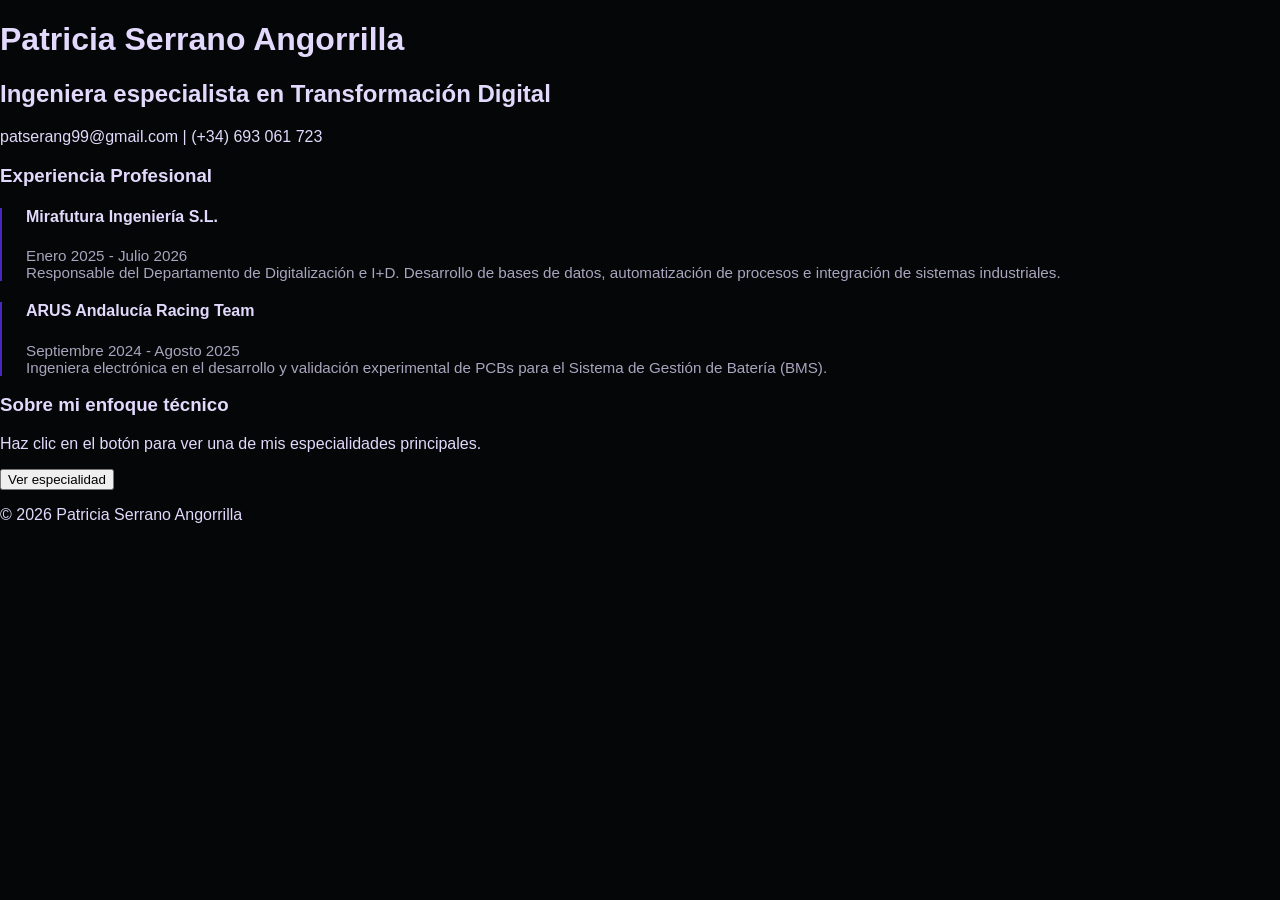
<file: manual.html>
<!-- 
  =================================================================
  CURSO EXPRESS DE HTML: LA ANATOMÍA DE UNA PÁGINA WEB
  =================================================================
  ¿Qué es HTML? (HyperText Markup Language)
  No es un lenguaje de programación, es un lenguaje de "marcas" o 
  etiquetas. Sirve para estructurar el contenido de la web (decirle 
  al navegador: "esto es un título", "esto es un párrafo", "esto es un botón").
  Las etiquetas se abren con <nombre> y se cierran con </nombre>.
-->

<!-- 1. EL DECLARAFOR DE TIPO DE DOCUMENTO -->
<!-- 
  <!DOCTYPE html> no es una etiqueta HTML en sí, sino una instrucción 
  para que el navegador sepa que estamos usando la versión moderna (HTML5).
  Siempre debe ir en la primera línea absoluta del archivo.
-->
<!DOCTYPE html>

<!-- 2. LA ETIQUETA RAIZ (<html lang="es">) -->
<!-- 
  Envuelve absolutamente todo el contenido de la página web. 
  El atributo 'lang="es"' le indica a los navegadores y lectores de pantalla 
  que el idioma principal de la web es el español (vital para accesibilidad y SEO).
-->
<html lang="es">
<head>
    <!-- 
      =============================================================
      LA SECCIÓN <head> (EL "CEREBRO" OCULTO)
      =============================================================
      Aquí van los metadatos, configuraciones y enlaces a archivos externos.
      Nada de lo que pongas aquí se ve directamente en la pantalla de la web.
    -->

    <!-- Codificación de caracteres: Permite que se lean tildes, la letra 'ñ' y símbolos especiales sin errores -->
    <meta charset="UTF-8">

    <!-- Responsividad: Obligatorio hoy en día. Le dice a los móviles que ajusten la escala de la web a su tamaño de pantalla -->
    <meta name="viewport" content="width=device-width, initial-scale=1.0">

    <!-- El título de la pestaña del navegador -->
    <title>Portfolio - Patricia Serrano</title>

    <!-- Enlace con CSS: Conecta este HTML con tu archivo de estilos externo para darle diseño y colores -->
    <link rel="stylesheet" href="css/styles.css">
</head>
<body>
    <!-- 
      =============================================================
      LA SECCIÓN <body> (EL "CUERPO" VISIBLE)
      =============================================================
      Aquí reside todo el contenido gráfico que el usuario ve e interactúa 
      en su pantalla (textos, imágenes, botones, formularios...).
    -->

    <!-- 3. ETIQUETAS SEMÁNTICAS: <header> -->
    <!-- 
      Se usa para la cabecera principal de la página (o de una sección importante).
      Ayuda a que Google y los buscadores entiendan la jerarquía de tu web.
    -->
    <header class="hero">
        <!-- 
          Etiquetas de encabezado (Heading tags): Van desde <h1> (el título más importante 
          y grande de la página, idealmente solo uno por web) hasta <h6> (el menor).
        -->
        <h1>Patricia Serrano Angorrilla</h1>
        
        <!-- <h2> es un subtítulo, ideal para tu rol profesional principal -->
        <h2>Ingeniera especialista en Transformación Digital</h2>
        
        <!-- <p> se usa para bloques de texto o párrafos normales -->
        <p>patserang99@gmail.com | (+34) 693 061 723</p>
    </header>

    <!-- 4. ETIQUETAS SEMÁNTICAS: <main> -->
    <!-- 
      Representa el contenido central y principal del cuerpo de la página. 
      Evita duplicar contenido genérico y centra el foco del documento.
    -->
    <main class="container">
        
        <section class="card">
            
        </section>
        
        
        <!-- Contenedor genérico de sección: <section> -->
        <section class="card">
            <!-- <h3> Título de sección interna -->
            <h3>Experiencia Profesional</h3>
            
            <div class="job-item">
                <h4>Mirafutura Ingeniería S.L.</h4>
                <p class="date">Enero 2025 - Julio 2026</p>
                <!-- Uso de etiquetas de texto plano para describir cargos y funciones[cite: 3, 4] -->
                <p>Responsable del Departamento de Digitalización e I+D. Desarrollo de bases de datos, automatización de procesos e integración de sistemas industriales.</p>
            </div>
            
            <div class="job-item">
                <h4>ARUS Andalucía Racing Team</h4>
                <p class="date">Septiembre 2024 - Agosto 2025</p>
                <p>Ingeniera electrónica en el desarrollo y validación experimental de PCBs para el Sistema de Gestión de Batería (BMS).</p>
            </div>
        </section>

        <!-- Sección Interactiva para probar JavaScript -->
        <section class="card interactive-card">
            <h3>Sobre mi enfoque técnico</h3>
            
            <!-- 
              Atributo 'id': Es un identificador ÚNICO en toda la página. 
              Nos sirve como una "etiqueta con nombre" para que CSS o JavaScript 
              puedan encontrar este elemento exacto fácilmente.
            -->
            <p id="info-text">Haz clic en el botón para ver una de mis especialidades principales.</p>
            
            <!-- 
              <button>: Elemento interactivo nativo para que el usuario haga clic.
              Lleva también un 'id' para que el archivo JS lo escuche.
            -->
            <button id="action-btn">Ver especialidad</button>
        </section>

    </main>

    <!-- 5. ETIQUETAS SEMÁNTICAS: <footer> -->
    <!-- Representa el pie de página, habitualmente con copyright, avisos legales o enlaces de contacto secundarios -->
    <footer>
        <p>&copy; 2026 Patricia Serrano Angorrilla</p>
    </footer>

    <!-- 6. CONEXIÓN CON JAVASCRIPT: <script> -->
    <!-- 
      La etiqueta <script> carga código de comportamiento dinámico. 
      Siempre se suele colocar al final del todo (antes de cerrar el </body>) 
      para asegurarnos de que el navegador lee primero todo el HTML visual 
      antes de ejecutar scripts que lo puedan modificar.
    -->
    <script src="js/main.js"></script>
</body>
</html>
</file>
<file: css/styles.css>
:root {
    --bg-black: #040607;
    --text-lavender: #E3D9FC;
    --neon-purple: #BF40FA;
    --electric-indigo: #4928C2;
    --surface-glass: rgba(91, 42, 98, 0.12);
    --surface-hover: rgba(91, 42, 98, 0.22);
    --border-color: rgba(73, 40, 194, 0.35);
}

* {
    box-sizing: border-box;
}

body, html {
    margin: 0;
    padding: 0;
    font-family: -apple-system, BlinkMacSystemFont, "Segoe UI", Roboto, Helvetica, Arial, sans-serif;
    background-color: var(--bg-black);
    color: var(--text-lavender);
    scroll-behavior: smooth;
    -webkit-font-smoothing: antialiased;
}

#tech-canvas {
    position: fixed;
    top: 0;
    left: 0;
    width: 100%;
    height: 100%;
    z-index: -1;
    pointer-events: none;
}

/* Barra de navegación superior retráctil */
.top-navbar {
    position: fixed;
    top: 0;
    left: 0;
    width: 100%;
    height: 70px;
    background: rgba(4, 6, 7, 0.85);
    backdrop-filter: blur(20px);
    -webkit-backdrop-filter: blur(20px);
    border-bottom: 1px solid var(--border-color);
    z-index: 1000;
    display: flex;
    align-items: center;
    transition: transform 0.4s cubic-bezier(0.16, 1, 0.3, 1), opacity 0.4s ease;
}

.top-navbar.hidden {
    transform: translateY(-100%);
    opacity: 0;
    pointer-events: none;
}

.nav-content {
    max-width: 1200px;
    width: 100%;
    margin: 0 auto;
    padding: 0 2rem;
    display: flex;
    justify-content: space-between;
    align-items: center;
}

.nav-name {
    font-weight: 600;
    font-size: 1.1rem;
    letter-spacing: -0.01em;
}

/* Grupo de botones en la barra de navegación */
.nav-buttons {
    display: flex;
    align-items: center;
    gap: 0.75rem;
}

/* Secciones a pantalla completa */
.full-section {
    min-height: 100vh;
    width: 100%;
    display: flex;
    flex-direction: column;
    justify-content: center;
    padding: 6rem 2rem 4rem 2rem;
    max-width: 1200px;
    margin: 0 auto;
    position: relative;
}

/* Hero Section */
.hero-section {
    opacity: 1;
    transition: opacity 0.3s ease-out, transform 0.3s ease-out;
}

.hero-container {
    display: flex;
    align-items: center;
    justify-content: space-between;
    gap: 3rem;
}

.hero-text-content {
    flex: 1;
    text-align: left;
}

.eyebrow {
    font-size: 0.85rem;
    font-weight: 600;
    text-transform: uppercase;
    letter-spacing: 0.15em;
    color: var(--neon-purple);
    display: block;
    margin-bottom: 1rem;
}

.hero-section h1 {
    font-size: clamp(3rem, 6vw, 5rem);
    font-weight: 700;
    letter-spacing: -0.03em;
    margin: 0 0 1rem 0;
}

.hero-subtitle {
    font-size: clamp(1.1rem, 2vw, 1.4rem);
    opacity: 0.8;
    max-width: 650px;
    margin: 0 0 2rem 0;
    line-height: 1.5;
}

.hero-meta {
    font-size: 0.95rem;
    opacity: 0.6;
    display: flex;
    gap: 0.75rem;
    text-align: left;
    justify-content: flex-start;
}

.separator {
    color: var(--neon-purple);
}

.hero-image-container {
    flex-shrink: 0;
}

.profile-photo {
    width: 240px;
    height: 240px;
    border-radius: 50%;
    object-fit: cover;
    border: 2px solid var(--neon-purple);
    box-shadow: 0 0 30px rgba(191, 64, 250, 0.4);
    transition: transform 0.3s ease, box-shadow 0.3s ease;
}

.profile-photo:hover {
    transform: scale(1.03);
    box-shadow: 0 0 45px rgba(191, 64, 250, 0.7);
}

.hero-bottom-cta {
    position: absolute;
    bottom: 4.5rem;
    left: 50%;
    transform: translateX(-50%);
    z-index: 10;
}

/* Grupo de botones de llamada a la acción */
.hero-cta-group {
    display: flex;
    justify-content: center;
    align-items: center;
    gap: 1rem;
    margin-bottom: 1.5rem;
}

/* Estilos de botones generales */
.btn {
    padding: 0.6rem 1.4rem;
    border-radius: 20px;
    font-weight: 600;
    font-size: 0.9rem;
    text-decoration: none;
    transition: all 0.25s cubic-bezier(0.16, 1, 0.3, 1);
    cursor: pointer;
    display: inline-flex;
    align-items: center;
    justify-content: center;
}

.btn-primary {
    background-color: var(--text-lavender);
    color: var(--bg-black);
    border: 1px solid var(--text-lavender);
}

.btn-primary:hover {
    background-color: var(--neon-purple);
    color: var(--text-lavender);
    border-color: var(--neon-purple);
    transform: translateY(-3px);
    box-shadow: 0 0 20px rgba(191, 64, 250, 0.5);
}

.btn-secondary {
    background-color: transparent;
    color: var(--text-lavender);
    border: 1px solid var(--border-color);
}

.btn-secondary:hover {
    background-color: rgba(191, 64, 250, 0.1);
    border-color: var(--neon-purple);
    transform: translateY(-3px);
    box-shadow: 0 0 15px rgba(191, 64, 250, 0.3);
}

.scroll-hint {
    position: absolute;
    bottom: 2rem;
    left: 50%;
    transform: translateX(-50%);
    font-size: 0.75rem;
    text-transform: uppercase;
    letter-spacing: 0.2em;
    opacity: 0.4;
    animation: bounce 2s infinite;
}

@keyframes bounce {
    0%, 20%, 50%, 80%, 100% { transform: translateY(0) translateX(-50%); }
    40% { transform: translateY(-6px) translateX(-50%); }
    60% { transform: translateY(-3px) translateX(-50%); }
}

/* Secciones de Contenido */
.content-section {
    opacity: 0.2;
    transform: translateY(30px);
    transition: opacity 0.8s cubic-bezier(0.16, 1, 0.3, 1), transform 0.8s cubic-bezier(0.16, 1, 0.3, 1);
}

.content-section.active {
    opacity: 1;
    transform: translateY(0);
}

.section-inner {
    background: var(--surface-glass);
    backdrop-filter: blur(20px);
    -webkit-backdrop-filter: blur(20px);
    border: 1px solid var(--border-color);
    border-radius: 28px;
    padding: 4rem;
}

.tag {
    font-size: 0.75rem;
    text-transform: uppercase;
    letter-spacing: 0.15em;
    color: var(--neon-purple);
    font-family: monospace;
    display: block;
    margin-bottom: 1rem;
}

.section-title {
    font-size: clamp(2.2rem, 4vw, 3.5rem);
    font-weight: 700;
    margin: 0 0 1.5rem 0;
    letter-spacing: -0.02em;
}

.section-description {
    font-size: 1.2rem;
    opacity: 0.85;
    line-height: 1.6;
    width: 100%;
    margin: 0;
}

.text-center { text-align: center; }

/* Trayectoria de experiencia */
.path-container {
    position: relative;
    width: 100%;
    max-width: 900px;
    aspect-ratio: 1000 / 400;
    margin: 3rem auto 0 auto;
}

.curved-path {
    position: absolute;
    top: 0;
    left: 0;
    width: 100%;
    height: 100%;
    pointer-events: none;
}

.path-node-html {
    position: absolute;
    transform: translate(-50%, -50%);
    width: 56px;
    height: 56px;
    background: var(--surface-glass, #121218);
    border: 2px solid var(--neon-purple);
    border-radius: 50%;
    display: flex;
    align-items: center;
    justify-content: center;
    cursor: pointer;
    transition: transform 0.3s cubic-bezier(0.34, 1.56, 0.64, 1), box-shadow 0.3s ease, background 0.3s ease;
    z-index: 2;
    box-shadow: 0 0 12px rgba(191, 64, 250, 0.3);
}

.path-node-html img {
    width: 70%;
    height: 70%;
    object-fit: contain;
    border-radius: 50%;
}

.path-node-html:hover {
    transform: translate(-50%, -50%) scale(1.25);
    box-shadow: 0 0 25px var(--neon-purple);
    background: var(--surface-hover);
}

/* Modales */
.modal-backdrop {
    position: fixed;
    top: 0;
    left: 0;
    width: 100vw;
    height: 100vh;
    background: rgba(4, 6, 7, 0.8);
    backdrop-filter: blur(10px);
    -webkit-backdrop-filter: blur(10px);
    display: flex;
    align-items: center;
    justify-content: center;
    z-index: 2000;
    opacity: 0;
    transition: opacity 0.3s ease;
}

.modal-backdrop.active {
    opacity: 1;
}

.modal-content {
    background: var(--surface-glass);
    border: 1px solid var(--border-color);
    border-radius: 20px;
    padding: 2.5rem;
    max-width: 600px;
    width: 90%;
    max-height: 90vh;
    overflow-y: auto;
    position: relative;
    box-shadow: 0 0 40px rgba(191, 64, 250, 0.25);
    transform: scale(0.95);
    transition: transform 0.3s cubic-bezier(0.16, 1, 0.3, 1);
}

.modal-backdrop.active .modal-content {
    transform: scale(1);
}

.modal-close {
    position: absolute;
    top: 1.2rem;
    right: 1.5rem;
    background: transparent;
    border: none;
    color: var(--text-lavender);
    font-size: 1.8rem;
    cursor: pointer;
    opacity: 0.7;
    transition: opacity 0.2s ease, transform 0.2s ease;
}

.modal-close:hover {
    opacity: 1;
    transform: scale(1.1);
}

#modal-title {
    font-size: 1.4rem;
    margin: 0 0 0.5rem 0;
    color: var(--text-lavender);
}

#modal-date {
    display: block;
    margin-bottom: 1rem;
    color: var(--neon-purple);
    font-family: monospace;
}

#modal-description {
    font-size: 1rem;
    line-height: 1.6;
    opacity: 0.85;
    margin: 0;
    white-space: pre-line;
}

/* Burbujas Flotantes Animadas */
.bubbles-container {
    position: relative;
    width: 100%;
    min-height: 380px;
    margin-top: 2rem;
    display: flex;
    flex-wrap: wrap;
    align-items: center;
    justify-content: center;
    gap: 2.5rem;
    padding: 1rem;
}

.project-bubble {
    position: relative;
    width: 140px;
    height: 140px;
    background: var(--surface-glass);
    border: 2px solid var(--neon-purple);
    border-radius: 50%;
    display: flex;
    align-items: center;
    justify-content: center;
    text-align: center;
    padding: 1.2rem;
    font-size: 0.85rem;
    font-weight: 600;
    color: var(--text-lavender);
    cursor: pointer;
    backdrop-filter: blur(10px);
    -webkit-backdrop-filter: blur(10px);
    box-shadow: 0 0 20px rgba(191, 64, 250, 0.2);
    animation: flotar 4s ease-in-out infinite;
    transition: transform 0.3s cubic-bezier(0.34, 1.56, 0.64, 1), background 0.3s ease, box-shadow 0.3s ease;
    user-select: none;
    flex-shrink: 0;
}

.project-bubble:nth-child(1) { animation-delay: 0s; }
.project-bubble:nth-child(2) { animation-delay: -1.3s; }
.project-bubble:nth-child(3) { animation-delay: -2.6s; }
.project-bubble:nth-child(4) { animation-delay: -0.7s; }

.project-bubble:hover {
    transform: scale(1.18) !important;
    background: var(--surface-hover);
    box-shadow: 0 0 35px var(--neon-purple);
    z-index: 10;
}

@keyframes flotar {
    0%, 100% { transform: translateY(0); }
    50% { transform: translateY(-12px); }
}

@media (prefers-reduced-motion: reduce) {
    .project-bubble {
        animation: none;
    }
}

/* Terminal Interactiva */
.terminal-container {
    width: 100%;
    max-width: 900px;
    margin: 2rem auto 0 auto;
    background: rgba(4, 6, 7, 0.85);
    border: 1px solid var(--border-color);
    border-radius: 14px;
    box-shadow: 0 0 35px rgba(73, 40, 194, 0.25);
    overflow: hidden;
    backdrop-filter: blur(15px);
    -webkit-backdrop-filter: blur(15px);
}

.terminal-header {
    background: rgba(255, 255, 255, 0.04);
    border-bottom: 1px solid var(--border-color);
    padding: 0.75rem 1rem;
    display: flex;
    align-items: center;
    position: relative;
}

.terminal-buttons {
    display: flex;
    gap: 0.4rem;
}

.t-btn {
    width: 12px;
    height: 12px;
    border-radius: 50%;
    display: inline-block;
}

.t-btn.red { background-color: #ff5f56; }
.t-btn.yellow { background-color: #ffbd2e; }
.t-btn.green { background-color: #27c93f; }

.terminal-title {
    position: absolute;
    left: 50%;
    transform: translateX(-50%);
    font-size: 0.8rem;
    font-family: monospace;
    opacity: 0.6;
}

.terminal-body {
    padding: 1.5rem;
    min-height: 280px;
    font-family: monospace;
    font-size: 0.9rem;
    line-height: 1.6;
    color: var(--text-lavender);
}

.terminal-input-bar {
    display: flex;
    align-items: center;
    padding: 0.8rem 1.5rem;
    background: rgba(0, 0, 0, 0.3);
    border-top: 1px solid var(--border-color);
    font-family: monospace;
}

.terminal-prompt {
    color: var(--neon-purple);
    margin-right: 0.6rem;
    font-weight: 600;
}

#terminal-input {
    background: transparent;
    border: none;
    color: var(--text-lavender);
    font-family: monospace;
    font-size: 0.9rem;
    outline: none;
    width: 100%;
}

.terminal-screen {
    font-family: monospace;
    color: var(--text-lavender);
}

.terminal-menu-options, .terminal-nav-buttons {
    display: flex;
    flex-wrap: wrap;
    gap: 0.6rem;
    margin-top: 1rem;
}

.terminal-action-btn {
    background: var(--surface-glass);
    border: 1px solid var(--border-color);
    color: var(--text-lavender);
    padding: 0.5rem 1rem;
    border-radius: 6px;
    font-family: monospace;
    font-size: 0.8rem;
    cursor: pointer;
    transition: all 0.2s ease;
}

.terminal-action-btn:hover {
    background: var(--neon-purple);
    color: var(--bg-black);
    border-color: var(--neon-purple);
    box-shadow: 0 0 12px rgba(191, 64, 250, 0.4);
}

.terminal-file-grid {
    display: flex;
    flex-wrap: wrap;
    gap: 1rem;
    margin-top: 1rem;
    justify-content: flex-start;
}

.terminal-file-item {
    background: rgba(91, 42, 98, 0.15);
    border: 1px solid var(--border-color);
    border-radius: 8px;
    padding: 0.6rem;
    text-align: center;
    cursor: pointer;
    transition: transform 0.2s ease, border-color 0.2s ease, background 0.2s ease;
    display: inline-flex;
    flex-direction: column;
    align-items: center;
}

.terminal-file-item:hover {
    transform: scale(1.04);
    border-color: var(--neon-purple);
    background: rgba(91, 42, 98, 0.35);
    box-shadow: 0 0 15px rgba(191, 64, 250, 0.3);
}

.terminal-file-item img {
    height: 110px;
    width: auto;
    max-width: 220px;
    object-fit: contain;
    border-radius: 4px;
    margin-bottom: 0.4rem;
    display: block;
}

.terminal-file-item span {
    font-size: 0.7rem;
    opacity: 0.8;
    display: block;
    white-space: nowrap;
    overflow: hidden;
    text-overflow: ellipsis;
    width: 100%;
}

/* Lightbox de fotos */
.terminal-photo-modal {
    position: fixed;
    top: 0;
    left: 0;
    width: 100vw;
    height: 100vh;
    background: rgba(4, 6, 7, 0.9);
    backdrop-filter: blur(10px);
    display: flex;
    align-items: center;
    justify-content: center;
    z-index: 3000;
}

.terminal-photo-modal-content {
    position: relative;
    max-width: 800px;
    width: 90%;
    max-height: 85vh;
    display: flex;
    align-items: center;
    justify-content: center;
}

.terminal-photo-modal-content img {
    max-width: 100%;
    max-height: 80vh;
    border-radius: 8px;
    border: 1px solid var(--neon-purple);
    box-shadow: 0 0 30px rgba(191, 64, 250, 0.3);
}

.terminal-modal-close {
    position: absolute;
    top: -40px;
    right: 0;
    background: transparent;
    border: none;
    color: var(--text-lavender);
    font-size: 2rem;
    cursor: pointer;
}

.terminal-nav-arrow {
    position: absolute;
    top: 50%;
    transform: translateY(-50%);
    background: rgba(191, 64, 250, 0.2);
    border: 1px solid var(--neon-purple);
    color: var(--text-lavender);
    padding: 0.8rem 1rem;
    cursor: pointer;
    border-radius: 50%;
    font-size: 1rem;
    transition: background 0.2s ease, transform 0.2s ease;
}

.terminal-nav-arrow:hover {
    background: var(--neon-purple);
    color: var(--bg-black);
    transform: translateY(-50%) scale(1.1);
}

.terminal-nav-arrow.prev { left: -20px; }
.terminal-nav-arrow.next { right: -20px; }

/* Grid para Estudios / Experiencia Inline */
.experience-grid-inline {
    display: grid;
    grid-template-columns: repeat(auto-fit, minmax(280px, 1fr));
    gap: 2rem;
    margin-top: 2rem;
}

.job-item {
    border-left: 2px solid var(--electric-indigo);
    padding-left: 1.5rem;
}

.job-date {
    font-size: 0.8rem;
    color: var(--neon-purple);
    font-family: monospace;
}

.job-item h3 {
    font-size: 1.2rem;
    margin: 0.4rem 0;
}

.job-item p {
    font-size: 0.95rem;
    opacity: 0.75;
    margin: 0;
}

/* Adaptación Responsiva para Móvil */
@media (max-width: 768px) {
    .hero-container {
        flex-direction: column-reverse;
        text-align: center;
        gap: 1.5rem;
    }
    .hero-text-content {
        text-align: center;
    }
    .hero-meta {
        flex-direction: column;
        gap: 0.4rem;
        justify-content: center;
        align-items: center;
        text-align: center;
        margin-bottom: 3.5rem;
    }
    .separator {
        display: none;
    }
    .hero-bottom-cta {
        position: relative;
        bottom: auto;
        left: auto;
        transform: none;
        margin-top: 1rem;
        text-align: center;
    }
    .full-section {
        padding: 5rem 1.5rem 3rem 1.5rem;
        min-height: auto;
    }
    .section-inner {
        padding: 2rem;
    }
    .bubbles-container {
        min-height: auto;
        padding: 1.5rem 0.5rem;
        gap: 1.5rem;
    }
    .project-bubble {
        width: 110px;
        height: 110px;
        font-size: 0.75rem;
    }
    .path-container {
        aspect-ratio: unset !important;
        height: auto !important;
        display: flex;
        flex-direction: column-reverse;
        align-items: center;
        gap: 3.5rem;
        padding: 2rem 1rem;
        position: relative;
    }
    .curved-path {
        display: none !important;
    }
    .path-container::before {
        content: '';
        position: absolute;
        top: 3.6rem;
        bottom: 3.6rem;
        left: 50%;
        width: 120px;
        transform: translateX(-50%);
        background-image: url("data:image/svg+xml,%3Csvg xmlns='http://www.w3.org/2000/svg' viewBox='0 0 100 600' preserveAspectRatio='none'%3E%3Cpath d='M 15,0 C 85,50 85,50 85,100 C 15,150 15,150 15,200 C 85,250 85,250 85,300 C 15,350 15,350 15,400 C 85,450 85,450 85,500 C 15,550 15,550 15,600' fill='none' stroke='%23BF40FA' stroke-width='2' stroke-dasharray='5 5' stroke-opacity='0.6'/%3E%3C/svg%3E");
        background-size: 100% 100%;
        background-repeat: no-repeat;
        z-index: 1;
        pointer-events: none;
    }
    .path-container .path-node-html {
        position: relative !important;
        top: auto !important;
        left: auto !important;
        z-index: 2;
        margin: 0 !important;
        flex-shrink: 0;
    }
    .path-container .path-node-html:nth-of-type(odd) {
        transform: translateX(-42px) !important;
    }
    .path-container .path-node-html:nth-of-type(even) {
        transform: translateX(42px) !important;
    }
    .path-container .path-node-html:nth-of-type(odd):hover {
        transform: translateX(-42px) scale(1.1) !important;
    }
    .path-container .path-node-html:nth-of-type(even):hover {
        transform: translateX(42px) scale(1.1) !important;
    }
}
</file>
